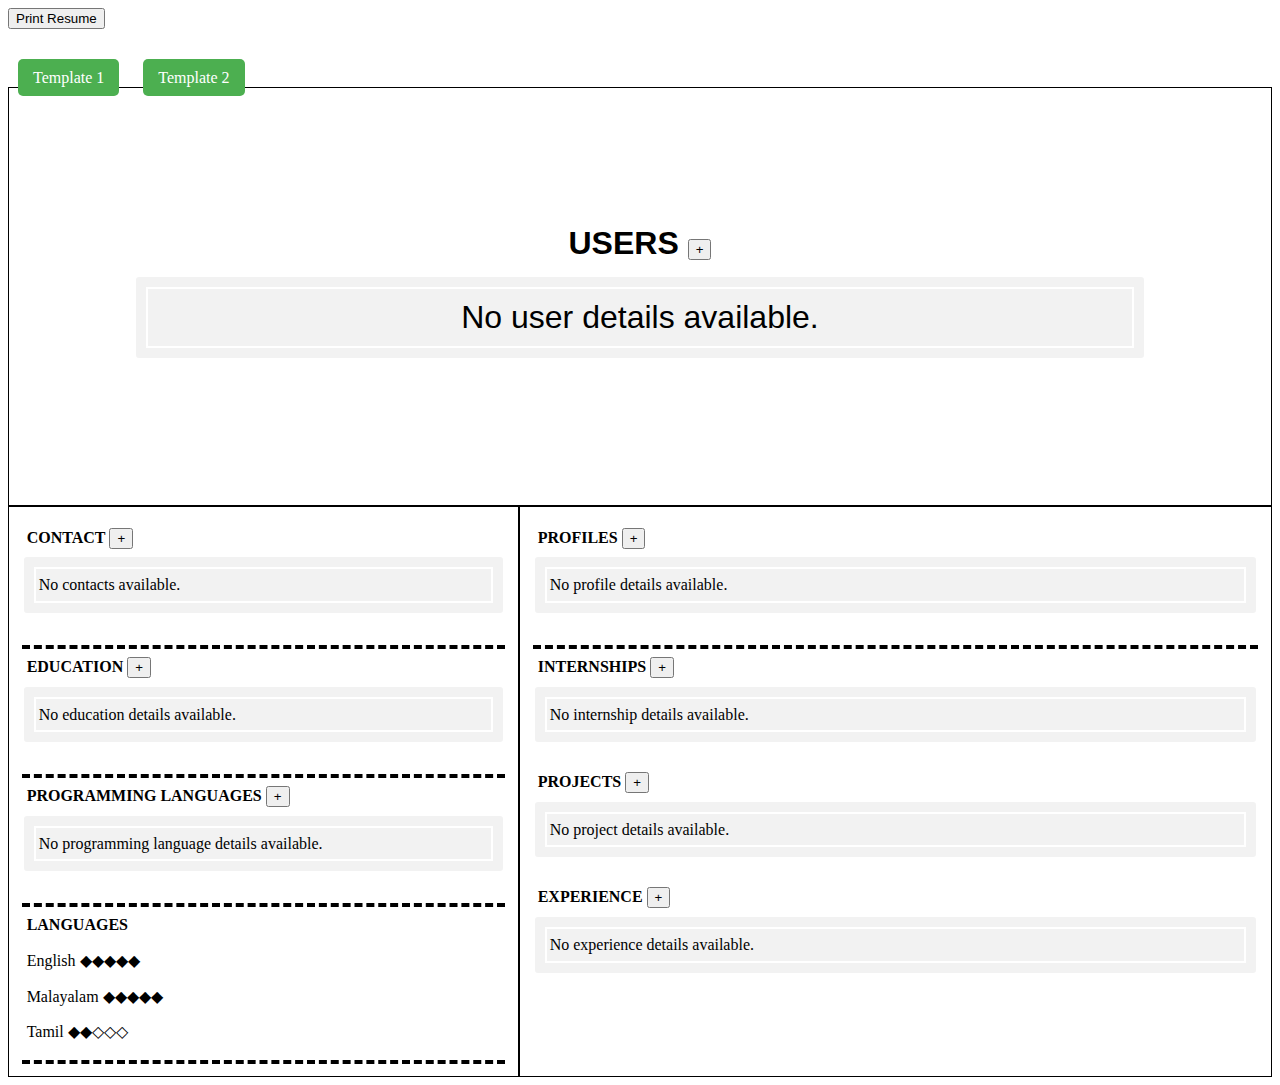
<file: index.html>
<!DOCTYPE html>
<html lang="en">

<head>
    <title>Ann_Jose_resume</title>
    <meta charset="utf-8">
    <meta name="viewport" content="width=device-width, initial-scale=1">
    <link rel="stylesheet" href="ann_resume_new.css">
    <script type="module" src="main.js" defer></script>
</head>

<body>


    
    <button id="print-button">Print Resume</button>

    <div id="template-buttons"></div>
    <a href="index.html" id="template1-link" class="template-link" >Template 1</a>
    <a href="resume.html" id="template2-link" class="template-link">Template 2</a>
    </div>
    <div class="box">

       
       
        <p><b>USERS</b> <input type="button" name="user" value="+" /></p>

<div id="user-display"></div>

<div id="user-form-section" class="user-input-section hide">
    <form id="user-form">
        <label for="user-name">User Name:</label>
        <input type="text" id="user-name" name="userName" placeholder="User Name" required>
        <br>

        <input type="button" id="user-submit-btn" value="Submit">
        <input type="button" id="user-cancel-btn" value="Cancel">
    </form>
</div>
<p id="user-error" class="error-message"></p>

          

    </div>
    <div class="container">
        <div class="box2">
            <div class="left-section">
                <p><b>CONTACT</b> <input type="button" name="answer" value="+" /></p>
                <div id="contact-display"></div>
                <div id="contact-form-section" class="card hide">
                    <form id="contact-form">
                        <label for="phone">Phone Number:</label>
                        <input type="text" id="phone" name="phone" placeholder="123-456-7890" required>
                        <br>
                        <label for="email">Email:</label>
                        <input type="email" id="email" name="email" placeholder="example@example.com" required>
                        <br>
                        <label for="linkedin">LinkedIn:</label>
                        <input type="url" id="linkedin" name="linkedin"
                            placeholder="https://linkedin.com/in/yourprofile" required>
                        <br>
                        <label for="address">Address:</label>
                        <input type="text" id="address" name="address" placeholder="Your address" required>
                        <br>
                        <input type="button" id="submit-btn" value="Submit">
                        <input type="button" id="cancel-btn" value="Cancel">
                    </form>
                </div>
                <p id="contact-error" class="error-message"></p>
            </div>

            <div class="left-section">




                <p><b>EDUCATION</b> <input type="button" name="education" value="+" /></p>

                <div id="education-display"></div>

                <div id="education-form-section" class="education-input-section hide">
                    <form id="education-form">
                        <label for="institute">Institute Name:</label>
                        <input type="text" id="institute" name="institute" placeholder="Institute Name" required>
                        <br>
                        <label for="duration">Duration:</label>
                        <input type="text" id="duration" name="duration" placeholder="e.g., 2020-2024" required>
                        <br>
                        <label for="cgpa">CGPA:</label>
                        <input type="text" id="cgpa" name="cgpa" placeholder="e.g., 6.64" required>
                        <br>
                        <input type="button" id="education-submit-btn" value="Submit">
                        <input type="button" id="education-cancel-btn" value="Cancel">
                    </form>
                </div>
                <p id="education-error" class="error-message"></p>

            </div>


            <div class="left-section">
                <p><b>PROGRAMMING LANGUAGES</b> <input type="button" name="programming" value="+" /></p>

<div id="programming-display"></div>

<div id="programming-form-section" class="programming-input-section hide">
    <form id="programming-form">
        <label for="programming-language-name"></label>
        <input type="text" id="programming-language-name" name="programmingLanguageName" placeholder="Programming Language Name" required>
        <br>
        
        <input type="button" id="programming-submit-btn" value="Submit">
        <input type="button" id="programming-cancel-btn" value="Cancel">
    </form>
</div>
<p id="programming-error" class="error-message"></p>

                
                
            </div>

            <div class="left-section">
                <p><b>LANGUAGES </b></p>
                <p>English &#9670;&#9670;&#9670;&#9670;&#9670;</p>
                <p>Malayalam &#9670;&#9670;&#9670;&#9670;&#9670;</p>
                <p>Tamil &#9670;&#9670;&#9671;&#9671;&#9671;</p>
            </div>
        </div>

        <div class="box3">
            <div class="right-section">
                <p><b>PROFILES</b> <input type="button" name="profile" value="+" /></p>

                <div id="profile-display"></div>

                <div id="profile-form-section" class="profile-input-section hide">
                    <form id="profile-form">
                        <label for="profile">Profile:</label>
                        <textarea id="profile" name="profile" placeholder="Enter profile details here..."
                            required></textarea>
                        <br>
                        <input type="button" id="profile-submit-btn" value="Submit">
                        <input type="button" id="profile-cancel-btn" value="Cancel">
                    </form>
                </div>
                <p id="profile-error" class="error-message"></p>
            </div>



            <p><b>INTERNSHIPS</b> <input type="button" name="internship" value="+" /></p>

            <div id="internship-display"></div>

            <div id="internship-form-section" class="internship-input-section hide">
                <form id="internship-form">
                    <label for="firm">Firm Name:</label>
                    <input type="text" id="firm" name="firm" placeholder="Firm Name" required>
                    <br>
                    <label for="role">Role:</label>
                    <input type="text" id="role" name="role" placeholder="Role Name" required>
                    <br>
                    <label for="period">Period:</label>
                    <input type="text" id="period" name="period" placeholder="e.g., 2020-2024" required>
                    <br>

                    <input type="button" id="internship-submit-btn" value="Submit">
                    <input type="button" id="internship-cancel-btn" value="Cancel">
                </form>
            </div>
            <p id="internship-error" class="error-message"></p>




            <p><b>PROJECTS</b> <input type="button" name="project" value="+" /></p>

            <div id="project-display"></div>

            <div id="project-form-section" class="project-input-section hide">
                <form id="project-form">
                    <label for="project-name"></label>
                    <input type="text" id="project-name" name="projectName" placeholder="Project Name" required>
                    <br>

                    <input type="button" id="project-submit-btn" value="Submit">
                    <input type="button" id="project-cancel-btn" value="Cancel">
                </form>
            </div>
            <p id="project-error" class="error-message"></p>








            <p><b>EXPERIENCE</b> <input type="button" name="experience" value="+" /></p>

            <div id="experience-display"></div>

            <div id="experience-form-section" class="experience-input-section hide">
                <form id="experience-form">
                    <label for="designation">Designation:</label>
                    <input type="text" id="designation" name="designation" placeholder="Designation" required>
                    <br>
                    <label for="organization">Organization:</label>
                    <input type="text" id="organization" name="organization" placeholder="Organization" required>
                    <br>
                    <label for="timePeriod">timePeriod:</label>
                    <input type="text" id="timePeriod" name="timePeriod" placeholder="e.g., Jan 2020 - Dec 2024"
                        required>
                    <br>
                    <input type="button" id="experience-submit-btn" value="Submit" />
                    <input type="button" id="experience-cancel-btn" value="Cancel" />
                </form>
            </div>
            <p id="experience-error" class="error-message"></p>


            

</body>

</html>
</file>
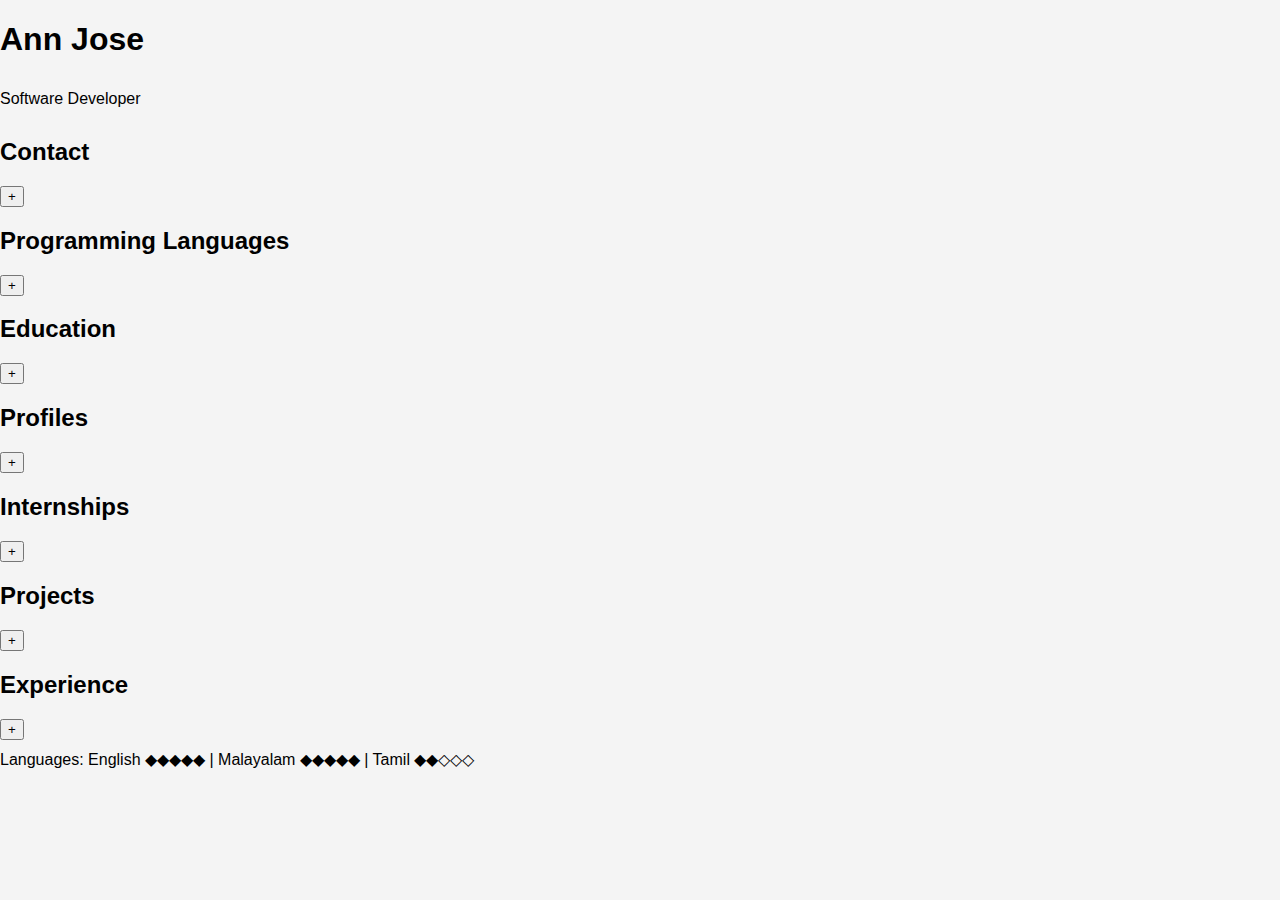
<file: HTML2.html>
<!DOCTYPE html>
<html lang="en">
<head>
    <meta charset="UTF-8">
    <meta name="viewport" content="width=device-width, initial-scale=1.0">
    <title>Resume</title>
    <link rel="stylesheet" href="resume.css">
    <!-- <script type="module" src="main.js" defer></script> -->
</head>
<body>
    <div class="container">
        <!-- Header Section -->
        <header class="header">
            <h1>Ann Jose</h1>
            <p>Software Developer</p>
        </header>

        <!-- Main Content Section -->
        <div class="main-content">
            <!-- Left Sidebar -->
            <aside class="sidebar">
                <section class="section">
                    <h2>Contact</h2>
                    <div id="contact-display"></div>
                    <button class="toggle-btn" data-section="contact">+</button>
                    <div id="contact-form-section" class="form-section hide">
                        <form id="contact-form">
                            <label for="phone">Phone Number:</label>
                            <input type="text" id="phone" name="phone" placeholder="123-456-7890" required>
                            <label for="email">Email:</label>
                            <input type="email" id="email" name="email" placeholder="example@example.com" required>
                            <label for="linkedin">LinkedIn:</label>
                            <input type="url" id="linkedin" name="linkedin" placeholder="https://linkedin.com/in/yourprofile" required>
                            <label for="address">Address:</label>
                            <input type="text" id="address" name="address" placeholder="Your address" required>
                            <button type="button" id="contact-submit-btn">Submit</button>
                            <button type="button" id="contact-cancel-btn">Cancel</button>
                        </form>
                        <p id="contact-error" class="error-message"></p>
                    </div>
                </section>

                <section class="section">
                    <h2>Programming Languages</h2>
                    <div id="programming-display"></div>
                    <button class="toggle-btn" data-section="programming">+</button>
                    <div id="programming-form-section" class="form-section hide">
                        <form id="programming-form">
                            <label for="programming-language-name">Programming Language Name:</label>
                            <input type="text" id="programming-language-name" name="programmingLanguageName" placeholder="Programming Language Name" required>
                            <button type="button" id="programming-submit-btn">Submit</button>
                            <button type="button" id="programming-cancel-btn">Cancel</button>
                        </form>
                        <p id="programming-error" class="error-message"></p>
                    </div>
                </section>

                <section class="section">
                    <h2>Education</h2>
                    <div id="education-display"></div>
                    <button class="toggle-btn" data-section="education">+</button>
                    <div id="education-form-section" class="form-section hide">
                        <form id="education-form">
                            <label for="institute">Institute Name:</label>
                            <input type="text" id="institute" name="institute" placeholder="Institute Name" required>
                            <label for="duration">Duration:</label>
                            <input type="text" id="duration" name="duration" placeholder="e.g., 2020-2024" required>
                            <label for="cgpa">CGPA:</label>
                            <input type="text" id="cgpa" name="cgpa" placeholder="e.g., 6.64" required>
                            <button type="button" id="education-submit-btn">Submit</button>
                            <button type="button" id="education-cancel-btn">Cancel</button>
                        </form>
                        <p id="education-error" class="error-message"></p>
                    </div>
                </section>
            </aside>

            <!-- Main Content Area -->
            <main class="content">
                <section class="section">
                    <h2>Profiles</h2>
                    <div id="profile-display"></div>
                    <button class="toggle-btn" data-section="profile">+</button>
                    <div id="profile-form-section" class="form-section hide">
                        <form id="profile-form">
                            <label for="profile">Profile:</label>
                            <textarea id="profile" name="profile" placeholder="Enter profile details here..." required></textarea>
                            <button type="button" id="profile-submit-btn">Submit</button>
                            <button type="button" id="profile-cancel-btn">Cancel</button>
                        </form>
                        <p id="profile-error" class="error-message"></p>
                    </div>
                </section>

                <section class="section">
                    <h2>Internships</h2>
                    <div id="internship-display"></div>
                    <button class="toggle-btn" data-section="internship">+</button>
                    <div id="internship-form-section" class="form-section hide">
                        <form id="internship-form">
                            <label for="firm">Firm Name:</label>
                            <input type="text" id="firm" name="firm" placeholder="Firm Name" required>
                            <label for="role">Role:</label>
                            <input type="text" id="role" name="role" placeholder="Role Name" required>
                            <label for="period">Period:</label>
                            <input type="text" id="period" name="period" placeholder="e.g., 2020-2024" required>
                            <button type="button" id="internship-submit-btn">Submit</button>
                            <button type="button" id="internship-cancel-btn">Cancel</button>
                        </form>
                        <p id="internship-error" class="error-message"></p>
                    </div>
                </section>

                <section class="section">
                    <h2>Projects</h2>
                    <div id="project-display"></div>
                    <button class="toggle-btn" data-section="project">+</button>
                    <div id="project-form-section" class="form-section hide">
                        <form id="project-form">
                            <label for="project-name">Project Name:</label>
                            <input type="text" id="project-name" name="projectName" placeholder="Project Name" required>
                            <button type="button" id="project-submit-btn">Submit</button>
                            <button type="button" id="project-cancel-btn">Cancel</button>
                        </form>
                        <p id="project-error" class="error-message"></p>
                    </div>
                </section>

                <section class="section">
                    <h2>Experience</h2>
                    <div id="experience-display"></div>
                    <button class="toggle-btn" data-section="experience">+</button>
                    <div id="experience-form-section" class="form-section hide">
                        <form id="experience-form">
                            <label for="designation">Designation:</label>
                            <input type="text" id="designation" name="designation" placeholder="Designation" required>
                            <label for="organization">Organization:</label>
                            <input type="text" id="organization" name="organization" placeholder="Organization" required>
                            <label for="timePeriod">Time Period:</label>
                            <input type="text" id="timePeriod" name="timePeriod" placeholder="e.g., Jan 2020 - Dec 2024" required>
                            <button type="button" id="experience-submit-btn">Submit</button>
                            <button type="button" id="experience-cancel-btn">Cancel</button>
                        </form>
                        <p id="experience-error" class="error-message"></p>
                    </div>
                </section>
            </main>
        </div>

        <!-- Footer Section -->
        <footer class="footer">
            <p>Languages: English &#9670;&#9670;&#9670;&#9670;&#9670; | Malayalam &#9670;&#9670;&#9670;&#9670;&#9670; | Tamil &#9670;&#9670;&#9671;&#9671;&#9671;</p>
        </footer>
    </div>
</body>
</html>
</file>
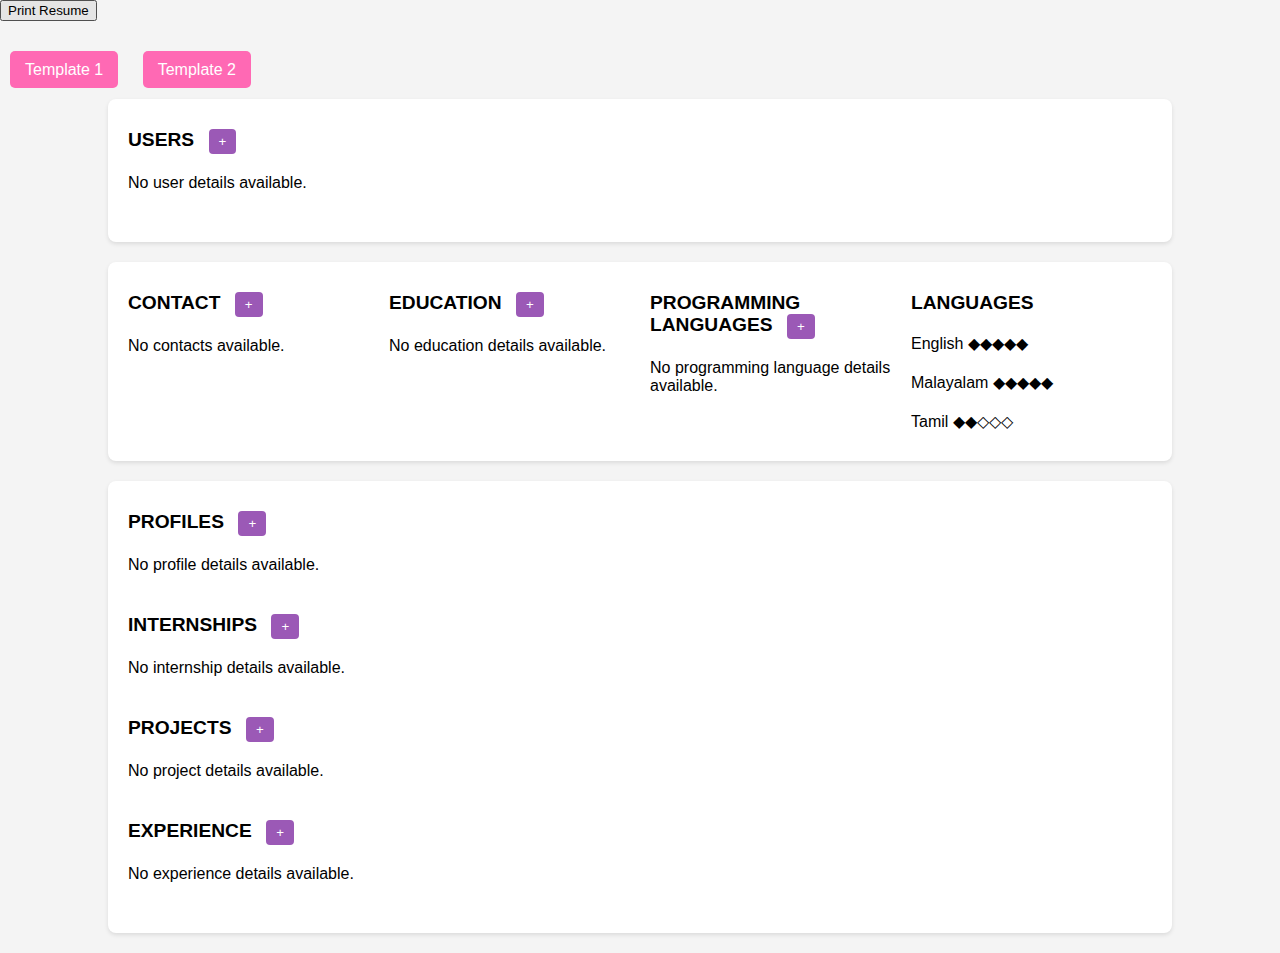
<file: resume.html>
<!DOCTYPE html>
<html lang="en">

<head>
    <title>Ann_Jose_resume</title>
    <meta charset="utf-8">
    <meta name="viewport" content="width=device-width, initial-scale=1">
    <link rel="stylesheet" href="resume.css">
    <script type="module" src="main.js" defer></script>
</head>

<body>
    <button id="print-button">Print Resume</button>
    
    <div id="template-buttons"></div>
    <a href="index.html" id="template1-link" class="template-link" >Template 1</a>
    <a href="resume.html" id="template2-link" class="template-link">Template 2</a>
    </div>
    <div class="box">

       
       
        <p><b>USERS</b> <input type="button" name="user" value="+" /></p>

        <div id="user-display"></div>
        
        <div id="user-form-section" class="user-input-section hide">
            <form id="user-form">
                <label for="user-name">User Name:</label>
                <input type="text" id="user-name" name="userName" placeholder="User Name" required>
                <br>
        
                <input type="button" id="user-submit-btn" value="Submit">
                <input type="button" id="user-cancel-btn" value="Cancel">
            </form>
        </div>
        <p id="user-error" class="error-message"></p>
        
        
          

    </div>
    <div class="container">
        <div class="box2">
            <div class="left-section">
                <p><b>CONTACT</b> <input type="button" name="answer" value="+" /></p>
                <div id="contact-display"></div>
                <div id="contact-form-section" class="card hide">
                    <form id="contact-form">
                        <label for="phone">Phone Number:</label>
                        <input type="text" id="phone" name="phone" placeholder="123-456-7890" required>
                        <br>
                        <label for="email">Email:</label>
                        <input type="email" id="email" name="email" placeholder="example@example.com" required>
                        <br>
                        <label for="linkedin">LinkedIn:</label>
                        <input type="url" id="linkedin" name="linkedin"
                            placeholder="https://linkedin.com/in/yourprofile" required>
                        <br>
                        <label for="address">Address:</label>
                        <input type="text" id="address" name="address" placeholder="Your address" required>
                        <br>
                        <input type="button" id="submit-btn" value="Submit">
                        <input type="button" id="cancel-btn" value="Cancel">
                    </form>
                </div>
                <p id="contact-error" class="error-message"></p>
            </div>

            <div class="left-section">




                <p><b>EDUCATION</b> <input type="button" name="education" value="+" /></p>

                <div id="education-display"></div>

                <div id="education-form-section" class="education-input-section hide">
                    <form id="education-form">
                        <label for="institute">Institute Name:</label>
                        <input type="text" id="institute" name="institute" placeholder="Institute Name" required>
                        <br>
                        <label for="duration">Duration:</label>
                        <input type="text" id="duration" name="duration" placeholder="e.g., 2020-2024" required>
                        <br>
                        <label for="cgpa">CGPA:</label>
                        <input type="text" id="cgpa" name="cgpa" placeholder="e.g., 6.64" required>
                        <br>
                        <input type="button" id="education-submit-btn" value="Submit">
                        <input type="button" id="education-cancel-btn" value="Cancel">
                    </form>
                </div>
                <p id="education-error" class="error-message"></p>

            </div>


            <div class="left-section">
                <p><b>PROGRAMMING LANGUAGES</b> <input type="button" name="programming" value="+" /></p>

<div id="programming-display"></div>

<div id="programming-form-section" class="programming-input-section hide">
    <form id="programming-form">
        <label for="programming-language-name"></label>
        <input type="text" id="programming-language-name" name="programmingLanguageName" placeholder="Programming Language Name" required>
        <br>
        
        <input type="button" id="programming-submit-btn" value="Submit">
        <input type="button" id="programming-cancel-btn" value="Cancel">
    </form>
</div>
<p id="programming-error" class="error-message"></p>

                
                
            </div>

            <div class="left-section">
                <p><b>LANGUAGES </b></p>
                <p>English &#9670;&#9670;&#9670;&#9670;&#9670;</p>
                <p>Malayalam &#9670;&#9670;&#9670;&#9670;&#9670;</p>
                <p>Tamil &#9670;&#9670;&#9671;&#9671;&#9671;</p>
            </div>
        </div>

        <div class="box3">
            <div class="right-section">
                <p><b>PROFILES</b> <input type="button" name="profile" value="+" /></p>

                <div id="profile-display"></div>

                <div id="profile-form-section" class="profile-input-section hide">
                    <form id="profile-form">
                        <label for="profile">Profile:</label>
                        <textarea id="profile" name="profile" placeholder="Enter profile details here..."
                            required></textarea>
                        <br>
                        <input type="button" id="profile-submit-btn" value="Submit">
                        <input type="button" id="profile-cancel-btn" value="Cancel">
                    </form>
                </div>
                <p id="profile-error" class="error-message"></p>
            </div>



            <p><b>INTERNSHIPS</b> <input type="button" name="internship" value="+" /></p>

            <div id="internship-display"></div>

            <div id="internship-form-section" class="internship-input-section hide">
                <form id="internship-form">
                    <label for="firm">Firm Name:</label>
                    <input type="text" id="firm" name="firm" placeholder="Firm Name" required>
                    <br>
                    <label for="role">Role:</label>
                    <input type="text" id="role" name="role" placeholder="Role Name" required>
                    <br>
                    <label for="period">Period:</label>
                    <input type="text" id="period" name="period" placeholder="e.g., 2020-2024" required>
                    <br>

                    <input type="button" id="internship-submit-btn" value="Submit">
                    <input type="button" id="internship-cancel-btn" value="Cancel">
                </form>
            </div>
            <p id="internship-error" class="error-message"></p>




            <p><b>PROJECTS</b> <input type="button" name="project" value="+" /></p>

            <div id="project-display"></div>

            <div id="project-form-section" class="project-input-section hide">
                <form id="project-form">
                    <label for="project-name"></label>
                    <input type="text" id="project-name" name="projectName" placeholder="Project Name" required>
                    <br>

                    <input type="button" id="project-submit-btn" value="Submit">
                    <input type="button" id="project-cancel-btn" value="Cancel">
                </form>
            </div>
            <p id="project-error" class="error-message"></p>








            <p><b>EXPERIENCE</b> <input type="button" name="experience" value="+" /></p>

            <div id="experience-display"></div>

            <div id="experience-form-section" class="experience-input-section hide">
                <form id="experience-form">
                    <label for="designation">Designation:</label>
                    <input type="text" id="designation" name="designation" placeholder="Designation" required>
                    <br>
                    <label for="organization">Organization:</label>
                    <input type="text" id="organization" name="organization" placeholder="Organization" required>
                    <br>
                    <label for="timePeriod">timePeriod:</label>
                    <input type="text" id="timePeriod" name="timePeriod" placeholder="e.g., Jan 2020 - Dec 2024"
                        required>
                    <br>
                    <input type="button" id="experience-submit-btn" value="Submit" />
                    <input type="button" id="experience-cancel-btn" value="Cancel" />
                </form>
            </div>
            <p id="experience-error" class="error-message"></p>

</body>

</html>
</file>
<file: ann_resume_new.css>
.box {
  width: 80%;
  border: 1px solid black;
  padding: 9.92%;
  text-align: center;
  font-size: 200%;
  font-family: Verdana, sans-serif;
}



.container {
  display: flex;
  flex-direction: row;
}











.box2 {
  /*  css styling for Box 2  */
  width: 40%;

  border: 1px solid black;
  padding: 1%;




}

.box3 {
  /*  css styling for Box 3   */
  width: 60%;

  border: 1px solid black;
  padding: 1%;





}

.left-section,
.right-section {
  border-bottom: 4px dashed rgb(0, 0, 0);
  padding-bottom: 10px;
}

p {
  border: 2px solid rgb(255, 255, 255);
  padding: 3px;
  line-height: 1.6;
  ;
  margin: 0;
}

.hide{
  display: none;
}

.show{
  display: none;
}


.phone-number-input-section {
  padding: 10px;
  border: 1px solid #ccc;
  border-radius: 5px;
  background-color: #f9f9f9;
  margin: 10px 0;
}

#contact-form {
  display: flex;
  flex-direction: column;
  gap: 10px;
}

#contact-form label {
  font-weight: bold;
}

#contact-form input[type="text"],
#contact-form input[type="email"],
#contact-form input[type="url"] {
  padding: 8px;
  border: 1px solid #ccc;
  border-radius: 4px;
  width: 100%;
  box-sizing: border-box;
}

#contact-form input[type="button"] {
  background-color: #4CAF50;
  color: white;
  border: none;
  padding: 10px 15px;
  text-align: center;
  text-decoration: none;
  display: inline-block;
  font-size: 16px;
  margin-top: 10px;
  cursor: pointer;
  border-radius: 5px;
  transition: background-color 0.3s ease;
}

#contact-form input[type="button"]:hover {
  background-color: #45a049;
}

#cancel-btn {
  background-color: #a8a8a8;
}

#cancel-btn:hover {
  background-color: #bdb9b9;
}

.error-message {
  color: red;
  font-size: 14px;
  margin-top: 10px;
}


@media only screen and (max-width: 800px) {
  .container {
    flex-direction: column;
    gap: 10px;
  }

  .box {
    width: 100%;
    padding: 10px;
    font-size: 150%;
  }

  .box2,
  .box3 {
    width: 100%;
    padding: 10px;
  }

  #contact-form input[type="text"],
  #contact-form input[type="email"],
  #contact-form input[type="url"] {
    font-size: 16px;
  }

  #contact-form input[type="button"] {
    font-size: 14px;
    padding: 8px 12px;
  }
}


.phone-entry {
  display: flex;
  flex-direction: column;
  border: 2px solid rgb(255, 255, 255);
  padding: 10px;
  line-height: 1.5;
  margin-bottom: 10px;
  background-color: #f2f2f2;
  border-radius: 5px;
}

.delete-btn {
  background: rgb(185, 184, 184);
  border: none;
  color: rgb(5, 5, 5);
  cursor: pointer;
  font-size: 16px;
  margin-top: 5px;
  border-radius: 3px;
  padding: 5px 10px;
}


.delete-btn:hover {
  background: rgb(174, 243, 141);
}




.phone-number-input-section.show {
  display: block;
}










.education-input-section {
  padding: 10px;
  border: 1px solid #ccc;
  border-radius: 5px;
  background-color: #f9f9f9;
  margin: 10px 0;
}

#education-form {
  display: flex;
  flex-direction: column;
  gap: 10px;
}

#education-form label {
  font-weight: bold;
}

#education-form input[type="text"],
#education-form input[type="email"],
#education-form input[type="url"] {
  padding: 8px;
  border: 1px solid #ccc;
  border-radius: 4px;
  width: 100%;
  box-sizing: border-box;
}

#education-form input[type="button"] {
  background-color: #4CAF50;
  color: white;
  border: none;
  padding: 10px 15px;
  text-align: center;
  text-decoration: none;
  display: inline-block;
  font-size: 16px;
  margin-top: 10px;
  cursor: pointer;
  border-radius: 5px;
  transition: background-color 0.3s ease;
}

#education-form input[type="button"]:hover {
  background-color: #45a049;
}

#cancel-btn {
  background-color: #a8a8a8;
}

#cancel-btn:hover {
  background-color: #bdb9b9;
}

.error-message {
  color: red;
  font-size: 14px;
  margin-top: 10px;
}

@media only screen and (max-width: 800px) {
  .container {
    flex-direction: column;
    gap: 10px;
  }

  .box {
    width: 100%;
    padding: 10px;
    font-size: 150%;
  }

  .box2,
  .box3 {
    width: 100%;
    padding: 10px;
  }

  #education-form input[type="text"],
  #education-form input[type="email"],
  #education-form input[type="url"] {
    font-size: 16px;
  }

  #education-form input[type="button"] {
    font-size: 14px;
    padding: 8px 12px;
  }
}

.education-entry {
  display: flex;
  flex-direction: column;
  border: 2px solid rgb(255, 255, 255);
  padding: 10px;
  line-height: 1.5;
  margin-bottom: 10px;
  background-color: #f2f2f2;
  border-radius: 5px;
}

.eddelete-btn {
  background: rgb(185, 184, 184);
  border: none;
  color: rgb(5, 5, 5);
  cursor: pointer;
  font-size: 16px;
  margin-top: 5px;
  border-radius: 3px;
  padding: 5px 10px;
}

.eddelete-btn:hover {
  background: rgb(174, 243, 141);
}


.education-input-section.show {
  display: block;
}





.experience-input-section {
  padding: 10px;
  border: 1px solid #ccc;
  border-radius: 5px;
  background-color: #f9f9f9;
  margin: 10px 0;
}

#experience-form {
  display: flex;
  flex-direction: column;
  gap: 10px;
}

#experience-form label {
  font-weight: bold;
}

#experience-form input[type="text"] {
  padding: 8px;
  border: 1px solid #ccc;
  border-radius: 4px;
  width: 100%;
  box-sizing: border-box;
}

#experience-form input[type="button"] {
  background-color: #4CAF50;
  color: white;
  border: none;
  padding: 10px 15px;
  text-align: center;
  text-decoration: none;
  display: inline-block;
  font-size: 16px;
  margin-top: 10px;
  cursor: pointer;
  border-radius: 5px;
  transition: background-color 0.3s ease;
}

#experience-form input[type="button"]:hover {
  background-color: #45a049;
}

#experience-cancel-btn {
  background-color: #a8a8a8;
}

#experience-cancel-btn:hover {
  background-color: #bdb9b9;
}

.error-message {
  color: red;
  font-size: 14px;
  margin-top: 10px;
}

@media only screen and (max-width: 800px) {
  .container {
    flex-direction: column;
    gap: 10px;
  }

  .box {
    width: 100%;
    padding: 10px;
    font-size: 150%;
  }

  .box2,
  .box3 {
    width: 100%;
    padding: 10px;
  }

  #experience-form input[type="text"] {
    font-size: 16px;
  }

  #experience-form input[type="button"] {
    font-size: 14px;
    padding: 8px 12px;
  }
}

.experience-entry {
  display: flex;
  flex-direction: column;
  border: 2px solid rgb(255, 255, 255);
  padding: 10px;
  line-height: 1.5;
  margin-bottom: 10px;
  background-color: #f2f2f2;
  border-radius: 5px;
}

.exdelete-btn {
  background: rgb(185, 184, 184);
  border: none;
  color: rgb(5, 5, 5);
  cursor: pointer;
  font-size: 16px;
  margin-top: 5px;
  border-radius: 3px;
  padding: 5px 10px;
}

.exdelete-btn:hover {
  background: rgb(174, 243, 141);
}

.experience-input-section.show {
  display: block;
}




.internship-input-section {
  padding: 10px;
  border: 1px solid #ccc;
  border-radius: 5px;
  background-color: #f9f9f9;
  margin: 10px 0;
}

#internship-form {
  display: flex;
  flex-direction: column;
  gap: 10px;
}

#internship-form label {
  font-weight: bold;
}

#internship-form input[type="text"] {
  padding: 8px;
  border: 1px solid #ccc;
  border-radius: 4px;
  width: 100%;
  box-sizing: border-box;
}

#internship-form input[type="button"] {
  background-color: #4CAF50;
  color: white;
  border: none;
  padding: 10px 15px;
  text-align: center;
  text-decoration: none;
  display: inline-block;
  font-size: 16px;
  margin-top: 10px;
  cursor: pointer;
  border-radius: 5px;
  transition: background-color 0.3s ease;
}

#internship-form input[type="button"]:hover {
  background-color: #45a049;
}

#internship-cancel-btn {
  background-color: #a8a8a8;
}

#internship-cancel-btn:hover {
  background-color: #bdb9b9;
}

.error-message {
  color: red;
  font-size: 14px;
  margin-top: 10px;
}

@media only screen and (max-width: 800px) {
  .container {
    flex-direction: column;
    gap: 10px;
  }

  .box {
    width: 100%;
    padding: 10px;
    font-size: 150%;
  }

  .box2,
  .box3 {
    width: 100%;
    padding: 10px;
  }

  #internship-form input[type="text"] {
    font-size: 16px;
  }

  #internship-form input[type="button"] {
    font-size: 14px;
    padding: 8px 12px;
  }
}

.internship-entry {
  display: flex;
  flex-direction: column;
  border: 2px solid rgb(255, 255, 255);
  padding: 10px;
  line-height: 1.5;
  margin-bottom: 10px;
  background-color: #f2f2f2;
  border-radius: 5px;
}

.indelete-btn {
  background: rgb(185, 184, 184);
  border: none;
  color: rgb(5, 5, 5);
  cursor: pointer;
  font-size: 16px;
  margin-top: 5px;
  border-radius: 3px;
  padding: 5px 10px;
}

.indelete-btn:hover {
  background: rgb(174, 243, 141);
}

.internship-input-section.show {
  display: block;
}


.profile-input-section {
  padding: 10px;
  border: 1px solid #ccc;
  border-radius: 5px;
  background-color: #f9f9f9;
  margin: 10px 0;
}

#profile-form {
  display: flex;
  flex-direction: column;
  gap: 10px;
}

#profile-form label {
  font-weight: bold;
}

#profile-form textarea {
  padding: 8px;
  border: 1px solid #ccc;
  border-radius: 4px;
  width: 100%;
  box-sizing: border-box;
  height: 100px;
}

#profile-form input[type="button"] {
  background-color: #4CAF50;
  color: white;
  border: none;
  padding: 10px 15px;
  text-align: center;
  text-decoration: none;
  display: inline-block;
  font-size: 16px;
  margin-top: 10px;
  cursor: pointer;
  border-radius: 5px;
  transition: background-color 0.3s ease;
}

#profile-form input[type="button"]:hover {
  background-color: #45a049;
}

#profile-cancel-btn {
  background-color: #a8a8a8;
}

#profile-cancel-btn:hover {
  background-color: #bdb9b9;
}

.error-message {
  color: red;
  font-size: 14px;
  margin-top: 10px;
}

@media only screen and (max-width: 800px) {
  .container {
    flex-direction: column;
    gap: 10px;
  }

  .box {
    width: 100%;
    padding: 10px;
    font-size: 150%;
  }

  .box2,
  .box3 {
    width: 100%;
    padding: 10px;
  }

  #profile-form textarea {
    font-size: 16px;
  }

  #profile-form input[type="button"] {
    font-size: 14px;
    padding: 8px 12px;
  }
}

.profile-entry {
  display: flex;
  flex-direction: column;
  border: 2px solid rgb(255, 255, 255);
  padding: 10px;
  line-height: 1.5;
  margin-bottom: 10px;
  background-color: #f2f2f2;
  border-radius: 5px;
}

.pdelete-btn {
  background: rgb(185, 184, 184);
  border: none;
  color: rgb(5, 5, 5);
  cursor: pointer;
  font-size: 16px;
  margin-top: 5px;
  border-radius: 3px;
  padding: 5px 10px;
}

.pdelete-btn:hover {
  background: rgb(174, 243, 141);
}

.profile-input-section.show {
  display: block;
}



.project-input-section {
  padding: 10px;
  border: 1px solid #ccc;
  border-radius: 5px;
  background-color: #f9f9f9;
  margin: 10px 0;
}

#project-form {
  display: flex;
  flex-direction: column;
  gap: 10px;
}

#project-form label {
  font-weight: bold;
}

#project-form input[type="text"] {
  padding: 8px;
  border: 1px solid #ccc;
  border-radius: 4px;
  width: 100%;
  box-sizing: border-box;
}

#project-form input[type="button"] {
  background-color: #4CAF50;
  color: white;
  border: none;
  padding: 10px 15px;
  text-align: center;
  text-decoration: none;
  display: inline-block;
  font-size: 16px;
  margin-top: 10px;
  cursor: pointer;
  border-radius: 5px;
  transition: background-color 0.3s ease;
}

#project-form input[type="button"]:hover {
  background-color: #45a049;
}

#project-cancel-btn {
  background-color: #a8a8a8;
}

#project-cancel-btn:hover {
  background-color: #bdb9b9;
}

.error-message {
  color: red;
  font-size: 14px;
  margin-top: 10px;
}

@media only screen and (max-width: 800px) {
  .container {
    flex-direction: column;
    gap: 10px;
  }

  .box {
    width: 100%;
    padding: 10px;
    font-size: 150%;
  }

  .box2,
  .box3 {
    width: 100%;
    padding: 10px;
  }

  #project-form input[type="text"] {
    font-size: 16px;
  }

  #project-form input[type="button"] {
    font-size: 14px;
    padding: 8px 12px;
  }
}

.project-entry {
  display: flex;
  flex-direction: column;
  border: 2px solid rgb(255, 255, 255);
  padding: 10px;
  line-height: 1.5;
  margin-bottom: 10px;
  background-color: #f2f2f2;
  border-radius: 5px;
}

.prdelete-btn {
  background: rgb(185, 184, 184);
  border: none;
  color: rgb(5, 5, 5);
  cursor: pointer;
  font-size: 16px;
  margin-top: 5px;
  border-radius: 3px;
  padding: 5px 10px;
}

.prdelete-btn:hover {
  background: rgb(174, 243, 141);
}

.project-input-section.show {
  display: block;
}


.programming-input-section {
  padding: 10px;
  border: 1px solid #ccc;
  border-radius: 5px;
  background-color: #f9f9f9;
  margin: 10px 0;
}

#programming-form {
  display: flex;
  flex-direction: column;
  gap: 10px;
}

#programming-form label {
  font-weight: bold;
}

#programming-form input[type="text"] {
  padding: 8px;
  border: 1px solid #ccc;
  border-radius: 4px;
  width: 100%;
  box-sizing: border-box;
}

#programming-form input[type="button"] {
  background-color: #4CAF50;
  color: white;
  border: none;
  padding: 10px 15px;
  text-align: center;
  text-decoration: none;
  display: inline-block;
  font-size: 16px;
  margin-top: 10px;
  cursor: pointer;
  border-radius: 5px;
  transition: background-color 0.3s ease;
}

#programming-form input[type="button"]:hover {
  background-color: #45a049;
}

#programming-cancel-btn {
  background-color: #a8a8a8;
}

#programming-cancel-btn:hover {
  background-color: #bdb9b9;
}

.error-message {
  color: red;
  font-size: 14px;
  margin-top: 10px;
}

@media only screen and (max-width: 800px) {
  .container {
    flex-direction: column;
    gap: 10px;
  }

  .box {
    width: 100%;
    padding: 10px;
    font-size: 150%;
  }

  .box2,
  .box3 {
    width: 100%;
    padding: 10px;
  }

  #programming-form input[type="text"] {
    font-size: 16px;
  }

  #programming-form input[type="button"] {
    font-size: 14px;
    padding: 8px 12px;
  }
}

.programming-entry {
  display: flex;
  flex-direction: column;
  border: 2px solid rgb(255, 255, 255);
  padding: 10px;
  line-height: 1.5;
  margin-bottom: 10px;
  background-color: #f2f2f2;
  border-radius: 5px;
}

.pldelete-btn {
  background: rgb(185, 184, 184);
  border: none;
  color: rgb(5, 5, 5);
  cursor: pointer;
  font-size: 16px;
  margin-top: 5px;
  border-radius: 3px;
  padding: 5px 10px;
}

.pldelete-btn:hover {
  background: rgb(174, 243, 141);
}

.programming-input-section.show {
  display: block;
}




 #template-buttons {
            display: flex;
            justify-content: center;
            margin: 20px 0;
        }

        .template-link {
            background-color: #4CAF50; 
            color: white;
            border: none;
            padding: 10px 15px; 
            text-align: center; 
            text-decoration: none; 
            font-size: 16px; 
            margin: 0 10px; 
            border-radius: 5px; 
            transition: background-color 0.3s ease; 
        }

        .template-link:hover {
            background-color: #45a049; 
        }

        .template-link:active {
            background-color: #397d3a; 
        }

        @media only screen and (max-width: 800px) {
            .template-link {
                font-size: 14px;
                padding: 8px 12px; 
            }
        }  




@media print {
  
  #print-button {
      display: none;
  }
  
  
  body {
      font-size: 12pt;
  }
}



.user-input-section {
  padding: 10px;
  border: 1px solid #ccc;
  border-radius: 5px;
  background-color: #f9f9f9;
  margin: 10px 0;
}

#user-form {
  display: flex;
  flex-direction: column;
  gap: 10px;
}

#user-form label {
  font-weight: bold;
}

#user-form input[type="text"] {
  padding: 8px;
  border: 1px solid #ccc;
  border-radius: 4px;
  width: 100%;
  box-sizing: border-box;
}

#user-form input[type="button"] {
  background-color: #4CAF50;
  color: white;
  border: none;
  padding: 10px 15px;
  text-align: center;
  text-decoration: none;
  display: inline-block;
  font-size: 16px;
  margin-top: 10px;
  cursor: pointer;
  border-radius: 5px;
  transition: background-color 0.3s ease;
}

#user-form input[type="button"]:hover {
  background-color: #45a049;
}

#user-cancel-btn {
  background-color: #a8a8a8;
}

#user-cancel-btn:hover {
  background-color: #bdb9b9;
}

.error-message {
  color: red;
  font-size: 14px;
  margin-top: 10px;
}

@media only screen and (max-width: 800px) {
  .container {
    flex-direction: column;
    gap: 10px;
  }

  .box {
    width: 100%;
    padding: 10px;
    font-size: 150%;
  }

  .box2,
  .box3 {
    width: 100%;
    padding: 10px;
  }

  #user-form input[type="text"] {
    font-size: 16px;
  }

  #user-form input[type="button"] {
    font-size: 14px;
    padding: 8px 12px;
  }
}

.user-entry {
  display: flex;
  flex-direction: column;
  border: 2px solid rgb(255, 255, 255);
  padding: 10px;
  line-height: 1.5;
  margin-bottom: 10px;
  background-color: #f2f2f2;
  border-radius: 5px;
}

.urdelete-btn {
  background: rgb(185, 184, 184);
  border: none;
  color: rgb(5, 5, 5);
  cursor: pointer;
  font-size: 16px;
  margin-top: 5px;
  border-radius: 3px;
  padding: 5px 10px;
}

.urdelete-btn:hover {
  background: rgb(174, 243, 141);
}

.user-input-section.show {
  display: block;
}
</file>
<file: resume.css>
body {
    font-family: Arial, sans-serif;
    margin: 0;
    padding: 0;
    background-color: #f4f4f4;
}

.box, .box2, .box3 {
    width: 80%;
    margin: 20px auto;
    padding: 20px;
    background-color: #fff;
    border-radius: 8px;
    box-shadow: 0 2px 4px rgba(0, 0, 0, 0.1);
}

.box2 {
    display: flex;
    flex-wrap: wrap;
    gap: 20px;
}

.left-section, .right-section {
    flex: 1;
}

p {
    margin: 0;
    padding: 10px 0;
}

b {
    font-size: 1.2em;
}

input[type="button"] {
    background-color: #9b59b6; 
    color: #fff; 
    border: none;
    border-radius: 4px;
    padding: 5px 10px;
    margin-left: 10px;
    cursor: pointer;
}

input[type="button"]:hover {
    background-color: #8e44ad; 
}

form {
    display: flex;
    flex-direction: column;
}

label {
    font-weight: bold;
}

input[type="text"], input[type="email"], input[type="url"], textarea {
    width: calc(100% - 20px);
    padding: 10px;
    margin: 5px 0;
    border: 1px solid #ccc;
    border-radius: 4px;
}

.error-message {
    color: red;
    font-size: 0.9em;
}

.hide {
    display: none;
}

ul {
    list-style-type: none;
    padding: 0;
}

li {
    padding: 5px 0;
}

p:has(> span) {
    font-size: 0.9em;
}

span {
    font-size: 1.2em;
}

@media (max-width: 768px) {
    .box2 {
        flex-direction: column;
    }
}

#template-buttons {
    display: flex;
    justify-content: center;
    margin: 20px 0;
}

.template-link {
    background-color: #ff69b4; 
    color: white; 
    border: none; 
    padding: 10px 15px; 
    text-align: center;
    text-decoration: none; 
    font-size: 16px; 
    margin: 0 10px;
    border-radius: 5px; 
    transition: background-color 0.3s ease; 
}

.template-link:hover {
    background-color: #ff1493; 
}

.template-link:active {
    background-color: #db5e91; 
}

@media only screen and (max-width: 800px) {
    .template-link {
        font-size: 14px; 
        padding: 8px 12px; 
    }
}

@media print {
    
    #print-button {
        display: none;
    }
    
    
    body {
        font-size: 12pt;
    }
}
</file>
